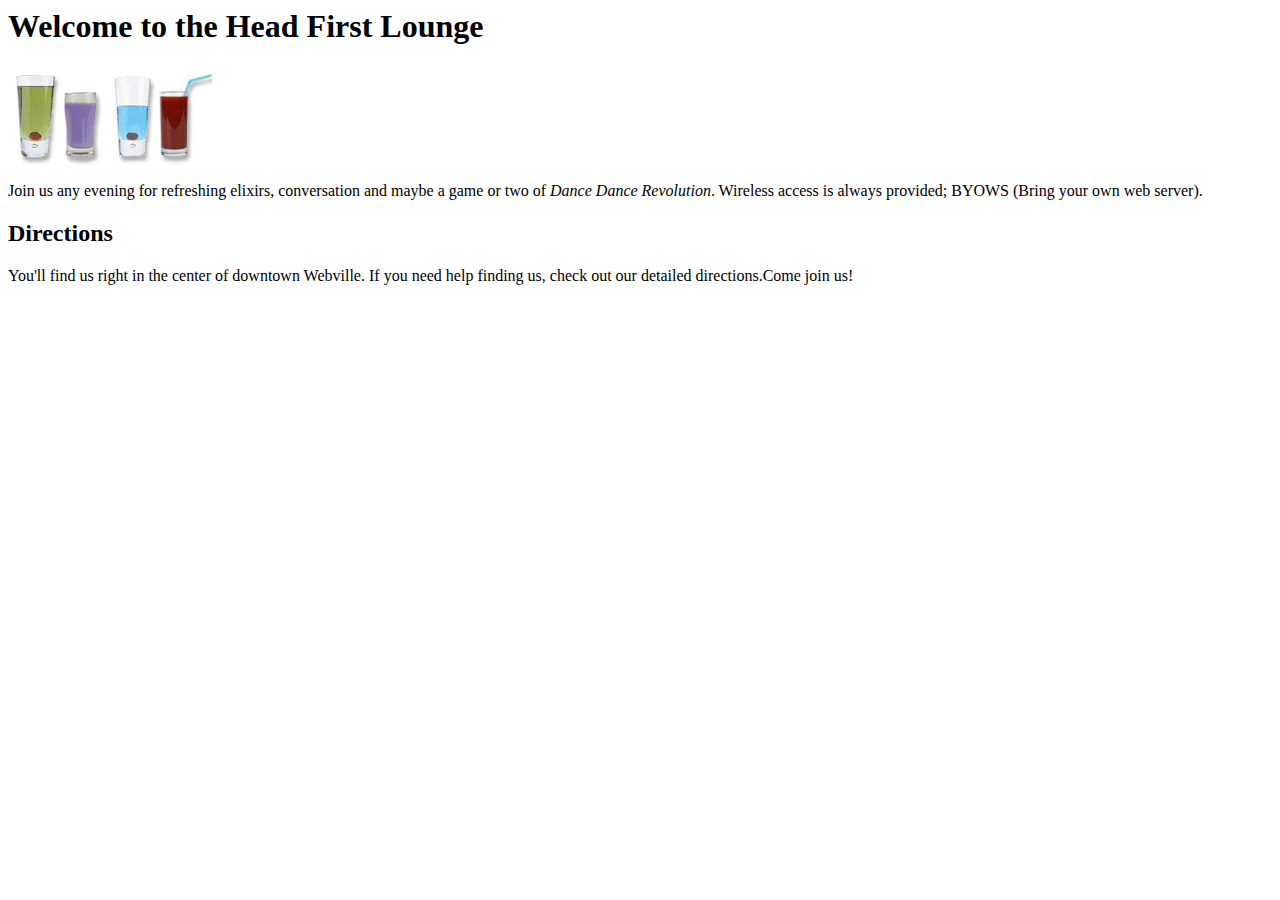
<file: 03/index.html>
<html><!--html标记代表我们要开始编写html代码-->
  <head><!--页面头部-->
    <title>Head First Lounge</title><!--页面标题-->
  </head><!--页面头部结束-->
  
  <body><!--页面内容-->
    <h1>Welcome to the Head First Lounge</h1><!--大标题-->
    <img src="drinks.gif"><!--图片-->
    <p><!--正文-->
      Join us any evening for 
      refreshing elixirs,
      conversation and maybe a game or two of
      <em>Dance Dance Revolution</em>.<!--强调-->
      Wireless access is always provided;
      BYOWS (Bring your own web server).
    </p><!--正文结束-->
    <h2>Directions</h2><!--小标题-->
    <p><!--正文-->
      You'll find us right in the center of downtown Webville.
      If you need help finding us, check out 
      our detailed directions.Come join us!
    </p><!--正文结束-->
  </body><!--页面内容结束-->
</html><!--html标记代表我们编写html代码结束-->
</file>
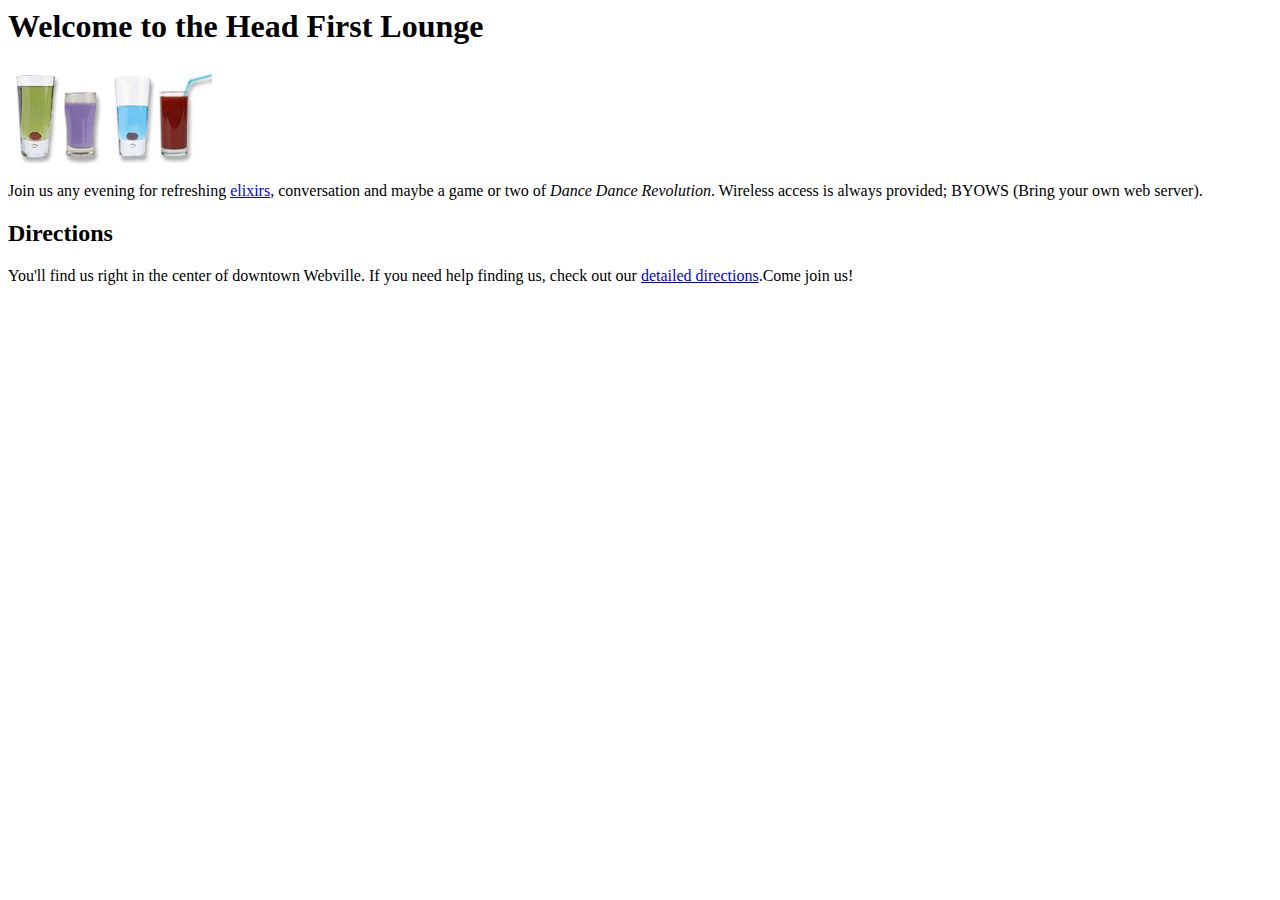
<file: 06/index.html>
<html><!--html标记代表我们要开始编写html代码-->
  <head><!--页面头部-->
    <title>Head First Lounge</title><!--页面标题-->
  </head><!--页面头部结束-->
  
  <body><!--页面内容-->
    <h1>Welcome to the Head First Lounge</h1><!--大标题-->
    <img src="drinks.gif"><!--图片-->
    <p><!--正文-->
      Join us any evening for 
      refreshing <a href="elixirs.html">elixirs</a>,
      conversation and maybe a game or two of
      <em>Dance Dance Revolution</em>.<!--强调-->
      Wireless access is always provided;
      BYOWS (Bring your own web server).
    </p><!--正文结束-->
    <h2>Directions</h2><!--小标题-->
    <p><!--正文-->
      You'll find us right in the center of downtown Webville.
      If you need help finding us, check out 
      our <a href="directions.html"> detailed directions</a>.Come join us!
    </p><!--正文结束-->
  </body><!--页面内容结束-->
</html><!--html标记代表我们编写html代码结束-->
</file>
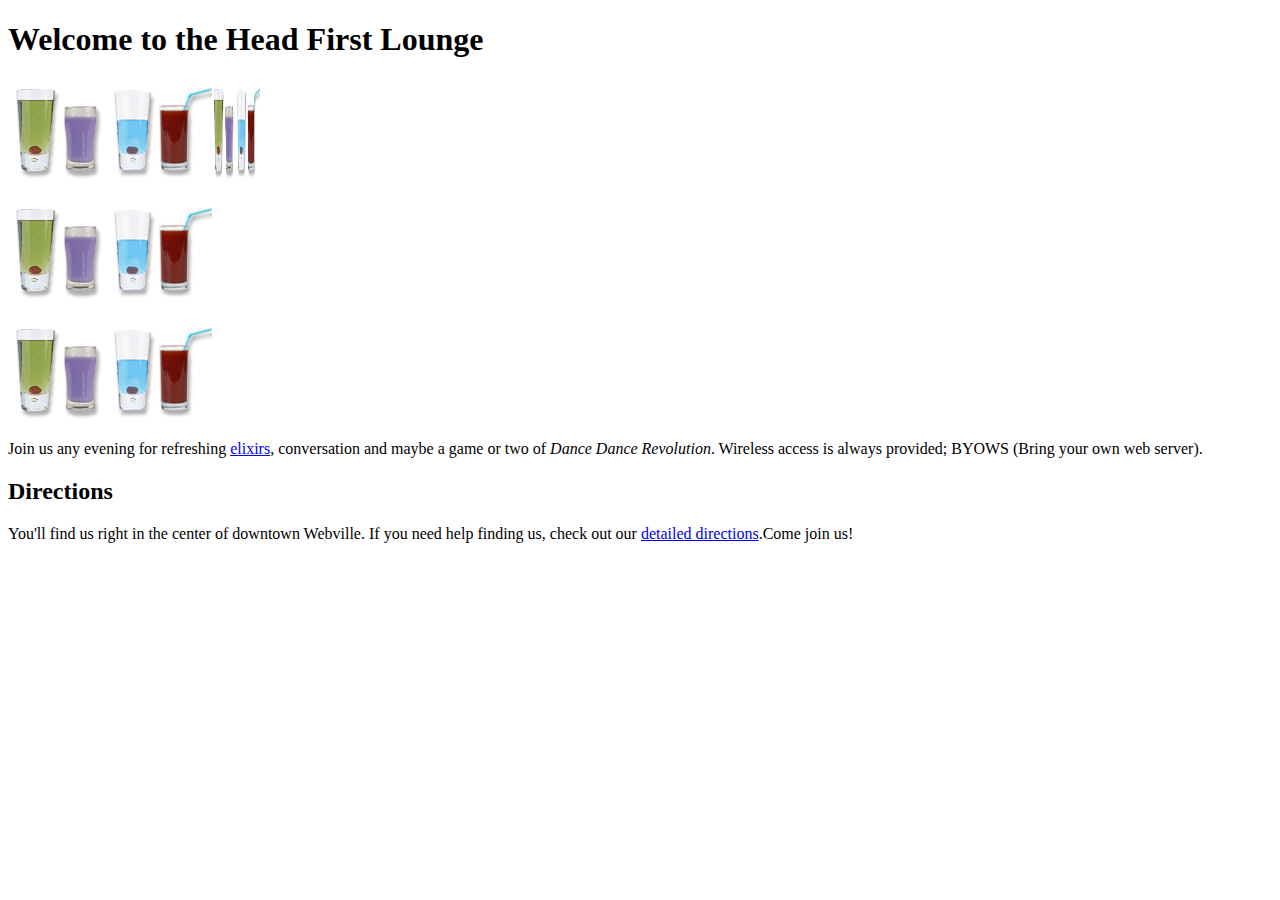
<file: 07/index.html>
<!doctype html>
<html><!--html标记代表我们要开始编写html代码-->
  <head><!--页面头部-->
    <title>Head First Lounge</title><!--页面标题-->
  </head><!--页面头部结束-->
  
  <body><!--页面内容-->
    <h1>Welcome to the Head First Lounge</h1><!--大标题-->
    <img src="images/drinks.gif" alt="there is a picture about drink"><!--图片--><img src="images/drinks.gif" alt="冷饮" width="48" height="100">
    <p><!--正文--><img src="images/drinks.gif" alt="there is a picture about drink"><!--图片-->
    <p><!--正文--><img src="images/drinks.gif" alt="there is a picture about drink"><!--图片-->
    <p><!--正文-->
      Join us any evening for 
      refreshing <a href="beverages/elixirs.html">elixirs</a>,
      conversation and maybe a game or two of
      <em>Dance Dance Revolution</em>.<!--强调-->
      Wireless access is always provided;
      BYOWS (Bring your own web server).
    </p><!--正文结束-->
    <h2>Directions</h2><!--小标题-->
    <p><!--正文-->
      You'll find us right in the center of downtown Webville.
      If you need help finding us, check out 
      our <a href="about/directions.html"> detailed directions</a>.Come join us!
    </p><!--正文结束-->
  </body><!--页面内容结束-->
</html><!--html标记代表我们编写html代码结束-->
</file>
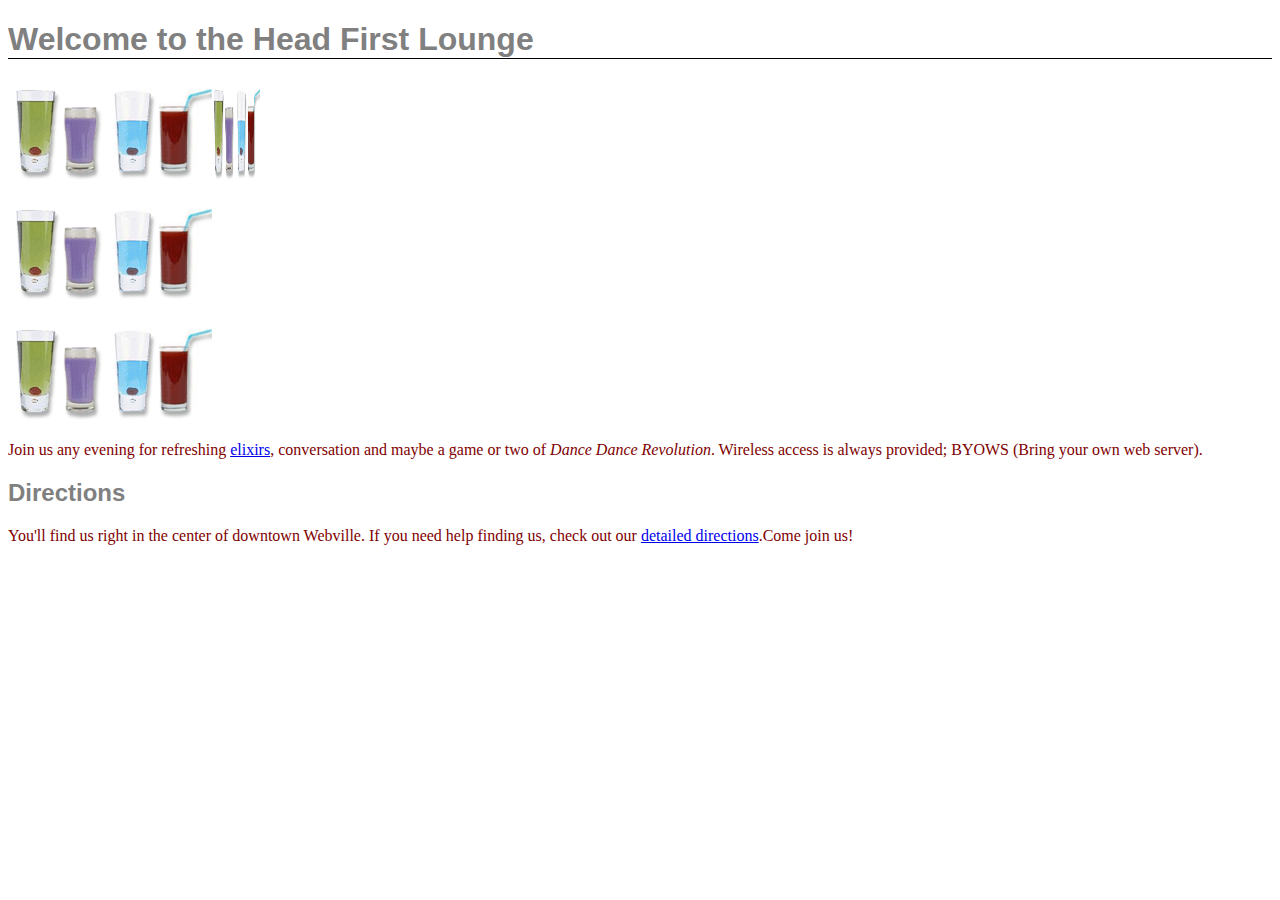
<file: 11/index.html>
<!doctype html>
<html><!--html标记代表我们要开始编写html代码-->
  <head><!--页面头部-->
    <title>Head First Lounge</title><!--页面标题-->
    <style>
    p{
       color: maroon;
    }
    h1,h2{
      font-family: Arial;
      color:grey;
    }
    h1{
      border-bottom: 1px solid black;
    }
    p{
    color: maroon;
    }
    </style>
  </head><!--页面头部结束-->
  
  <body><!--页面内容-->
    <h1>Welcome to the Head First Lounge</h1><!--大标题-->
    <img src="images/drinks.gif" alt="there is a picture about drink"><!--图片--><img src="images/drinks.gif" alt="冷饮" width="48" height="100">
    <p><!--正文--><img src="images/drinks.gif" alt="there is a picture about drink"><!--图片-->
    <p><!--正文--><img src="images/drinks.gif" alt="there is a picture about drink"><!--图片-->
    <p><!--正文-->
      Join us any evening for 
      refreshing <a href="beverages/elixirs.html">elixirs</a>,
      conversation and maybe a game or two of
      <em>Dance Dance Revolution</em>.<!--强调-->
      Wireless access is always provided;
      BYOWS (Bring your own web server).
    </p><!--正文结束-->
    <h2>Directions</h2><!--小标题-->
    <p><!--正文-->
      You'll find us right in the center of downtown Webville.
      If you need help finding us, check out 
      our <a href="about/directions.html"> detailed directions</a>.Come join us!
    </p><!--正文结束-->
  </body><!--页面内容结束-->
</html><!--html标记代表我们编写html代码结束-->
</file>
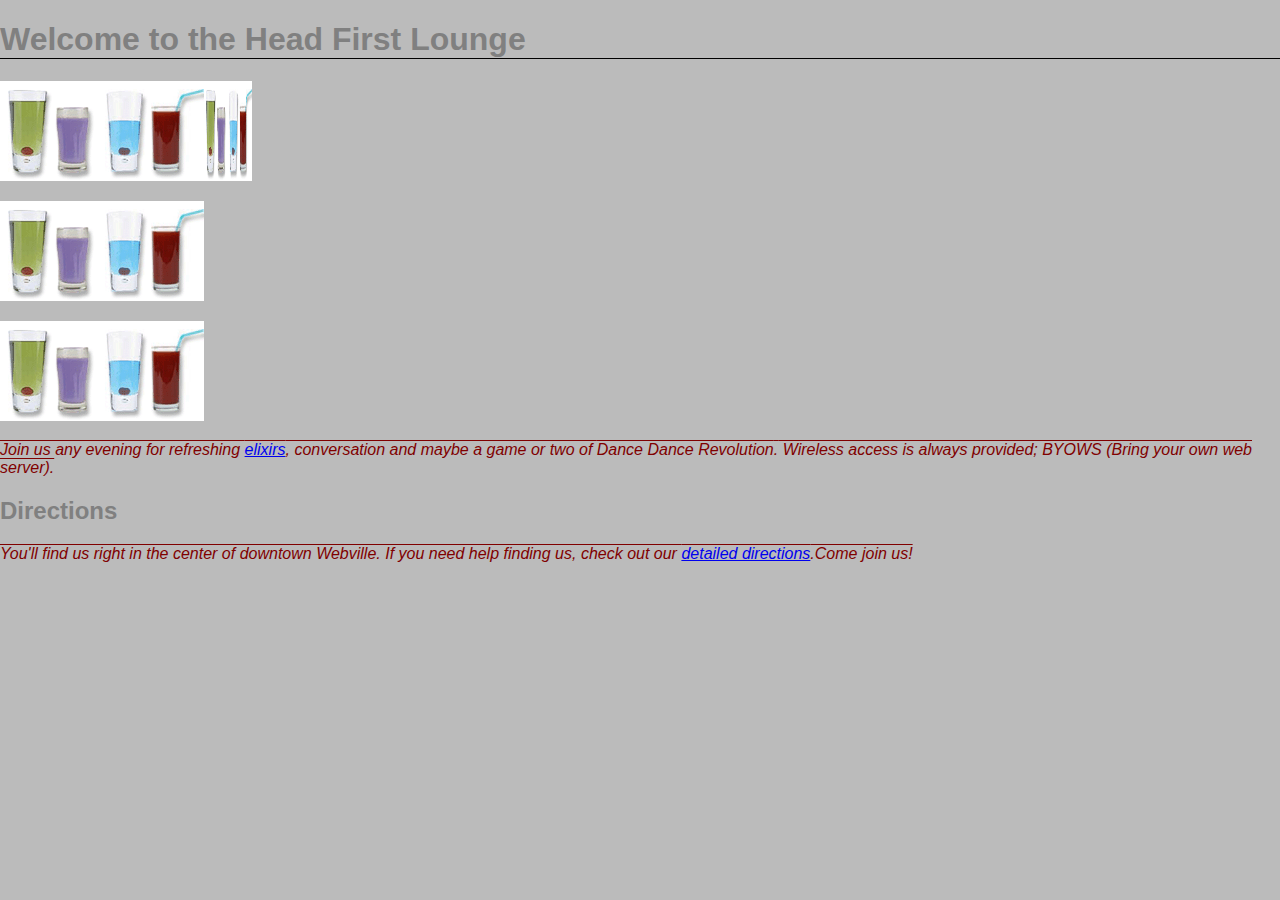
<file: 12/index.html>
<!doctype html>
<html><!--html标记代表我们要开始编写html代码-->
  <head><!--页面头部-->
  <style>body{
	background-color: #bbb;
}
p {
  font-style: italic;
}
p {
  text-decoration: overline;
}
</style>
    <title>Head First Lounge</title><!--页面标题-->
  </head><!--页面头部结束-->
   <link type ="text/css" rel="stylesheet" href="lounge.css">
  <body><!--页面内容-->
    <h1>Welcome to the Head First Lounge</h1><!--大标题-->
    <img src="images/drinks.gif" alt="there is a picture about drink"><!--图片--><img src="images/drinks.gif" alt="冷饮" width="48" height="100">
    <p><!--正文--><img src="images/drinks.gif" alt="there is a picture about drink"><!--图片-->
    <p><!--正文--><img src="images/drinks.gif" alt="there is a picture about drink"><!--图片-->
    <p><!--正文-->
      Join us any evening for 
      refreshing <a href="beverages/elixirs.html">elixirs</a>,
      conversation and maybe a game or two of
      <em>Dance Dance Revolution</em>.<!--强调-->
      Wireless access is always provided;
      BYOWS (Bring your own web server).
    </p><!--正文结束-->
    <h2>Directions</h2><!--小标题-->
    <p><!--正文-->
      You'll find us right in the center of downtown Webville.
      If you need help finding us, check out 
      our <a href="about/directions.html"> detailed directions</a>.Come join us!
    </p><!--正文结束-->
  </body><!--页面内容结束-->
</html><!--html标记代表我们编写html代码结束-->
</file>
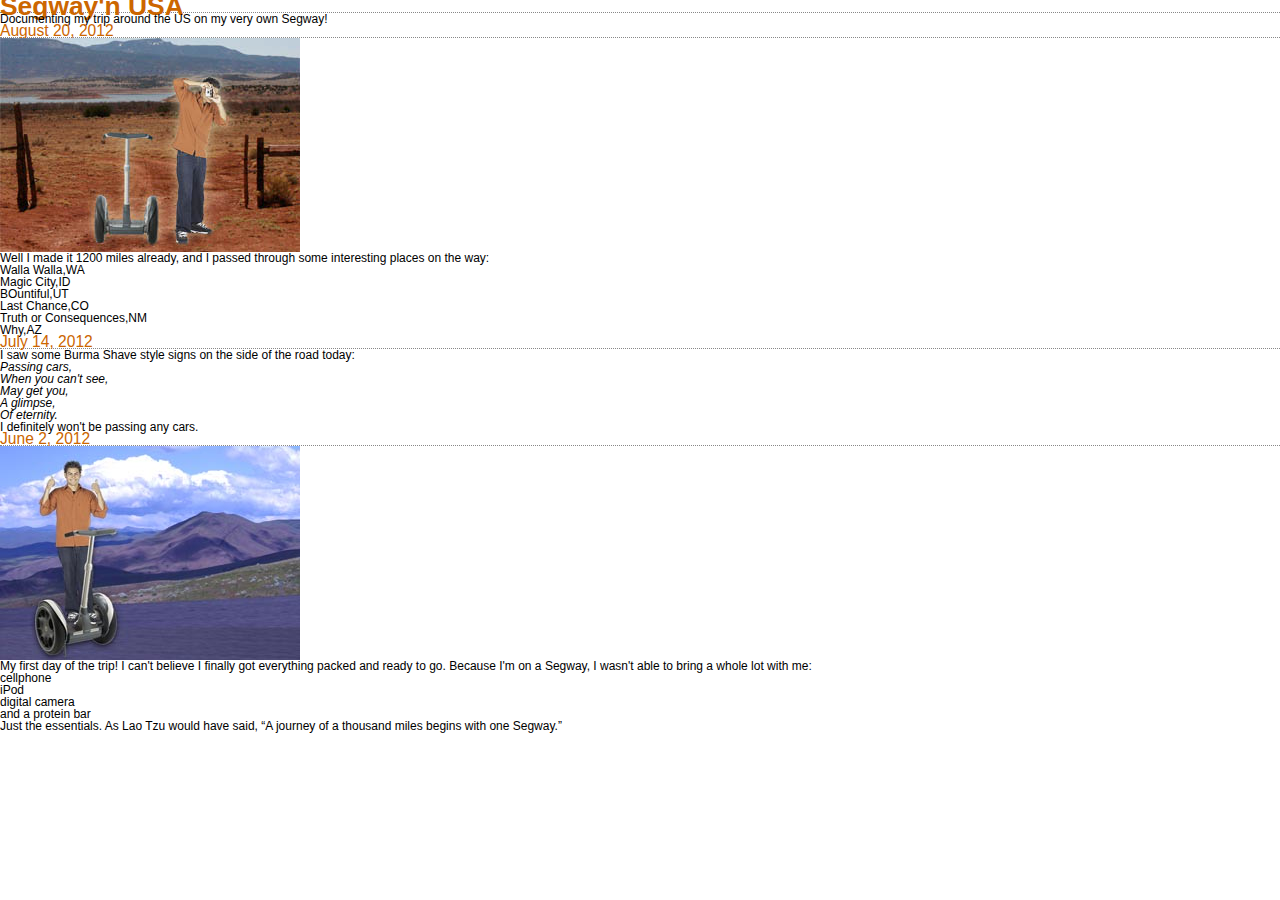
<file: 15/index.html>
<html>
  <head>
    <title>My Trip Around the USA on a Segway</title>
     <link type ="text/css" rel="stylesheet" href="journal.css">
  </head>
  <body>

    <h1>Segway'n USA</h1>
    <p>
      Documenting my trip around the US on my very own Segway!
    </p>

    <h2>August 20, 2012</h2>
    <img src="images/152segway2.jpg">
    <p>
      Well I made it 1200 miles already, and I passed
      through some interesting places on the way:    
    </p>
     <ol>
       <li>Walla Walla,WA</li>
       <li>Magic City,ID</li>
       <li>BOuntiful,UT</li>
       <li>Last Chance,CO</li>
       <li>Truth or Consequences,NM</li>
       <li>Why,AZ</li>
     </ol> 
    
    <h2>July 14, 2012</h2>
    <p>
      I saw some Burma Shave style signs on the side of the
      road today:
    </p>
    <blockquote>
      Passing cars,<br>
      When you can't see,<br>
      May get you,<br>
      A glimpse,<br>
      Of eternity. <br>
    </blockquote>
    <p>
      I definitely won't be passing any cars.
    </p>

    <h2>June 2, 2012</h2>
    <img src="images/151segway1.jpg">
    <p>
      My first day of the trip!  I can't believe I finally got
      everything packed and ready to go.  Because I'm on a Segway,
      I wasn't able to bring a whole lot with me:
      <ul>
       <li>cellphone</li>
       <li>iPod</li>
       <li>digital camera</li>
       <li>and a protein bar</li>
      </ul>
      Just the essentials.  As
      Lao Tzu would have said, <q>A journey of a 
      thousand miles begins with one Segway.</q>
    </p>

  </body>
</html>
</file>
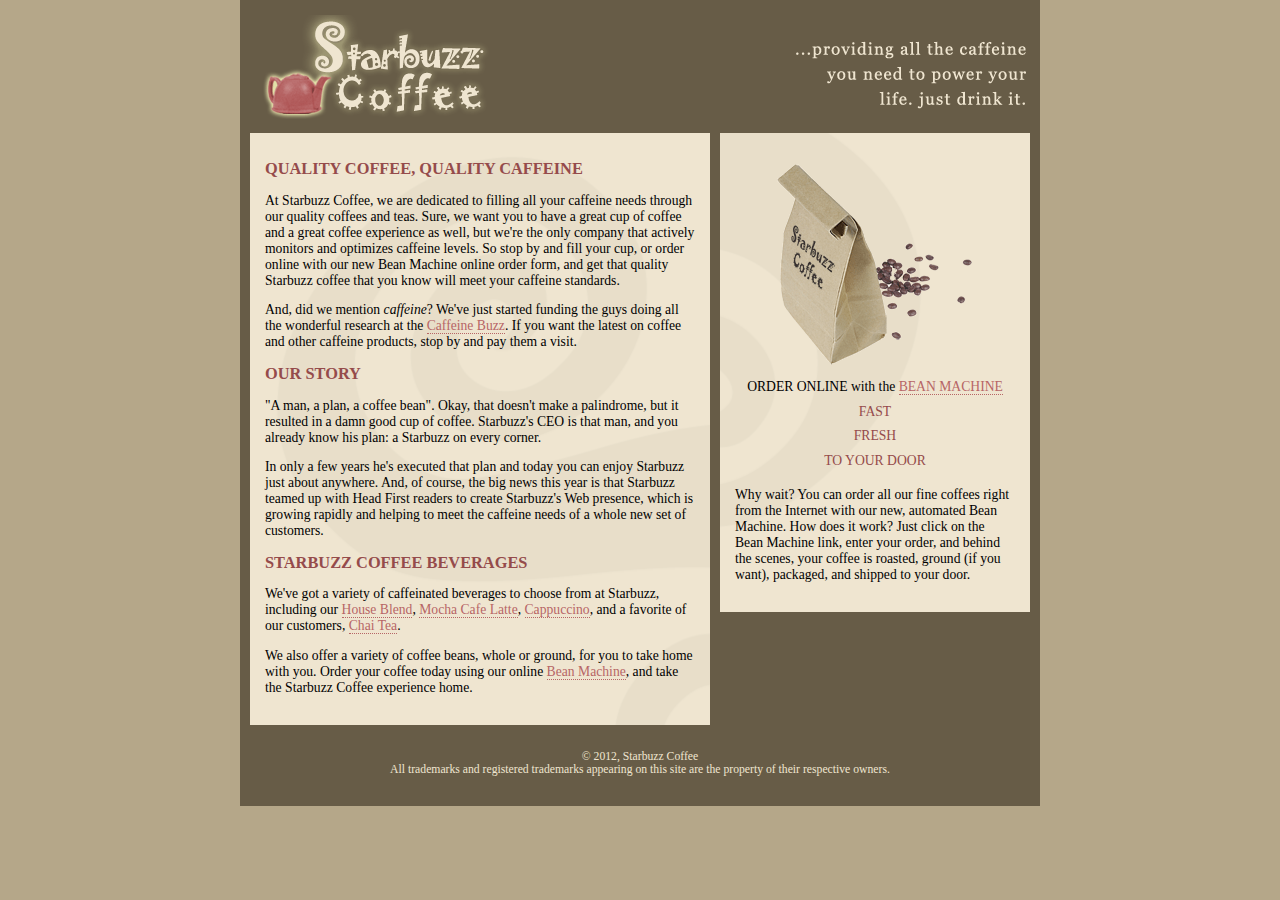
<file: 22/index.html>
<!DOCTYPE html>
<html>
  <head>
    <meta charset="utf-8">
    <title>Starbuzz Coffee</title>
    <link rel="stylesheet" type="text/css" href="starbuzz.css">
  </head> 

  <body>
  <div class="allcontent">
  <div class="header">
      <img src="images/header.gif" alt="Starbuzz Coffee header image">
    </div>

  <div class="sidebar">
      <p class="beanheading">
        <img src="images/bag.gif" alt="Bean Machine bag">
        <br>
        ORDER ONLINE
        with the 
        <a href="form.html">BEAN MACHINE</a>
        <br>
        <span class="slogan">
            FAST <br>
            FRESH <br>
            TO YOUR DOOR <br>
        </span>
      </p>
      <p>
        Why wait?  You can order all our fine coffees right from the Internet with our new, 
        automated Bean Machine.  How does it work?  Just click on the Bean Machine link, 
        enter your order, and behind the scenes, your coffee is roasted, ground 
        (if you want), packaged, and shipped to your door.
      </p>
    </div>

  <div class="main">
      <h1>QUALITY COFFEE, QUALITY CAFFEINE</h1>
      <p>
        At Starbuzz Coffee, we are dedicated to filling all your  caffeine needs through our 
        quality coffees and teas. Sure, we want you to have a great cup of coffee and a great 
        coffee experience as well, but we're the only company that actively monitors and 
        optimizes caffeine levels. So stop by and fill your cup, or order online with our new Bean 
        Machine online order form, and get that quality Starbuzz coffee that you know will meet 
        your caffeine standards.
      </p>
      <p>
        And, did we mention <em>caffeine</em>? We've just started funding the guys doing all 
        the wonderful research at the <a href="http://buzz.wickedlysmart.com"
        title="Read all about caffeine on the Buzz">Caffeine Buzz</a>.
        If you want the latest on coffee and other caffeine products, 
        stop by and pay them a visit.
      </p>
      <h1>OUR STORY</h1>
      <p>
        "A man, a plan, a coffee bean". Okay, that doesn't make a palindrome, but it resulted
        in a damn good cup of coffee.  Starbuzz's CEO is that man, and you already know his 
        plan: a Starbuzz on every corner.
      </p> 
      <p>In only a few years he's executed that plan and today 
        you can enjoy Starbuzz just about anywhere.  And, of course, the big news this year 
        is that Starbuzz teamed up with Head First readers to create Starbuzz's Web presence,  
        which is growing rapidly and helping to meet the caffeine needs of a whole new set of 
        customers.  
      </p>
      <h1>STARBUZZ COFFEE BEVERAGES</h1>
      <p>
        We've got a variety of caffeinated beverages to choose
        from at Starbuzz, including our 
        <a href="beverages.html#house" title="House Blend">House Blend</a>,
        <a href="beverages.html#mocha" title="Mocha Cafe Latte">Mocha Cafe Latte</a>, 
        <a href="beverages.html#cappuccino" title="Cappuccino">Cappuccino</a>,
        and a favorite of our customers, 
        <a href="beverages.html#chai" title="Chai Tea">Chai Tea</a>.
      </p>
      <p>
        We also offer a variety of coffee beans, whole or ground, for you to
        take home with you.  Order your coffee today using our online
        <a href="form.html">Bean Machine</a>, and take
        the Starbuzz Coffee experience home.
      </p>
    </div>
    

  <div class="footer">
      &copy; 2012, Starbuzz Coffee
      <br>
      All trademarks and registered trademarks appearing on 
      this site are the property of their respective owners.
    </div>

  </body>
</html>
</file>
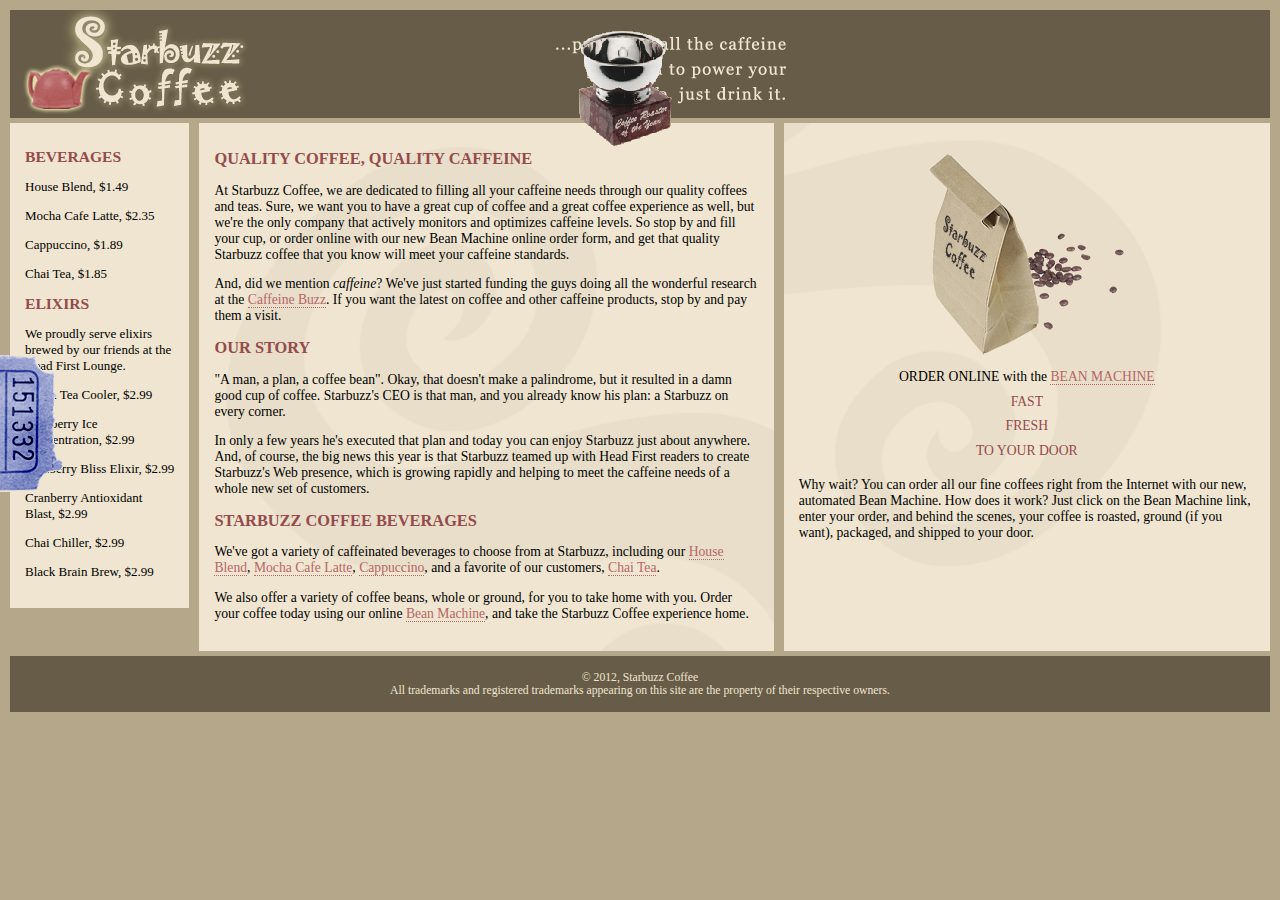
<file: 25/index.html>
<!DOCTYPE html>
<html>
  <head>
    <meta charset="utf-8">
    <title>Starbuzz Coffee</title>
    <link rel="stylesheet" type="text/css" href="starbuzz.css">
  </head> 

  <body>
    <header class="top">
      <img src="images/header.gif" alt="Starbuzz Coffee header image">
    </header>
    <div class="award">
	  <img src="images/award.gif" alt="Roaster of the Year award">
    </div>
    <div class="tableContainer">
    <div class="tableRow">
    <section class="drinks">
	<h1>BEVERAGES</h1>
	<p>House Blend, $1.49</p>
	<p>Mocha Cafe Latte, $2.35</p>
	<p>Cappuccino, $1.89</p>
	<p>Chai Tea, $1.85</p>
	<h1>ELIXIRS</h1>
	<p>
		We proudly serve elixirs brewed by our friends
		at the Head First Lounge.
	</p>
	<p>Green Tea Cooler, $2.99</p>
	<p>Raspberry Ice Concentration, $2.99</p>
	<p>Blueberry Bliss Elixir, $2.99</p>
	<p>Cranberry Antioxidant Blast, $2.99</p>
	<p>Chai Chiller, $2.99</p>
	<p>Black Brain Brew, $2.99</p>
    </section>
    <section id="main">
      <h1>QUALITY COFFEE, QUALITY CAFFEINE</h1>
      <p>
        At Starbuzz Coffee, we are dedicated to filling all your  caffeine needs through our 
        quality coffees and teas. Sure, we want you to have a great cup of coffee and a great 
        coffee experience as well, but we're the only company that actively monitors and 
        optimizes caffeine levels. So stop by and fill your cup, or order online with our new Bean 
        Machine online order form, and get that quality Starbuzz coffee that you know will meet 
        your caffeine standards.
      </p>
      <p>
        And, did we mention <em>caffeine</em>? We've just started funding the guys doing all 
        the wonderful research at the <a href="http://buzz.wickedlysmart.com"
        title="Read all about caffeine on the Buzz">Caffeine Buzz</a>.
        If you want the latest on coffee and other caffeine products, 
        stop by and pay them a visit.
      </p>
      <h1>OUR STORY</h1>
      <p>
        "A man, a plan, a coffee bean". Okay, that doesn't make a palindrome, but it resulted
        in a damn good cup of coffee.  Starbuzz's CEO is that man, and you already know his 
        plan: a Starbuzz on every corner.
      </p> 
      <p>In only a few years he's executed that plan and today 
        you can enjoy Starbuzz just about anywhere.  And, of course, the big news this year 
        is that Starbuzz teamed up with Head First readers to create Starbuzz's Web presence,  
        which is growing rapidly and helping to meet the caffeine needs of a whole new set of 
        customers.  
      </p>
      <h1>STARBUZZ COFFEE BEVERAGES</h1>
      <p>
        We've got a variety of caffeinated beverages to choose
        from at Starbuzz, including our 
        <a href="beverages.html#house" title="House Blend">House Blend</a>,
        <a href="beverages.html#mocha" title="Mocha Cafe Latte">Mocha Cafe Latte</a>, 
        <a href="beverages.html#cappuccino" title="Cappuccino">Cappuccino</a>,
        and a favorite of our customers, 
        <a href="beverages.html#chai" title="Chai Tea">Chai Tea</a>.
      </p>
      <p>
        We also offer a variety of coffee beans, whole or ground, for you to
        take home with you.  Order your coffee today using our online
        <a href="form.html">Bean Machine</a>, and take
        the Starbuzz Coffee experience home.
      </p>
    </section>

    <aside>
      <p class="beanheading">
        <img src="images/bag.gif" alt="Bean Machine bag">
        <br>
        ORDER ONLINE
        with the 
        <a href="form.html">BEAN MACHINE</a>
        <br>
        <span class="slogan">
            FAST <br>
            FRESH <br>
            TO YOUR DOOR <br>
        </span>
      </p>
      <p>
        Why wait?  You can order all our fine coffees right from the Internet with our new, 
        automated Bean Machine.  How does it work?  Just click on the Bean Machine link, 
        enter your order, and behind the scenes, your coffee is roasted, ground 
        (if you want), packaged, and shipped to your door.
      </p>
    </aside>
    </div>
    </div>
    <div class="coupon">
	<a href="freecoffee.html" title="Click here to get your free coffee">
		<img src="images/ticket.gif" alt="Starbuzz coupon ticket">
	</a>
    </div>
    <footer>
      &copy; 2012, Starbuzz Coffee
      <br>
      All trademarks and registered trademarks appearing on 
      this site are the property of their respective owners.
    </footer>

  </body>
</html>
</file>
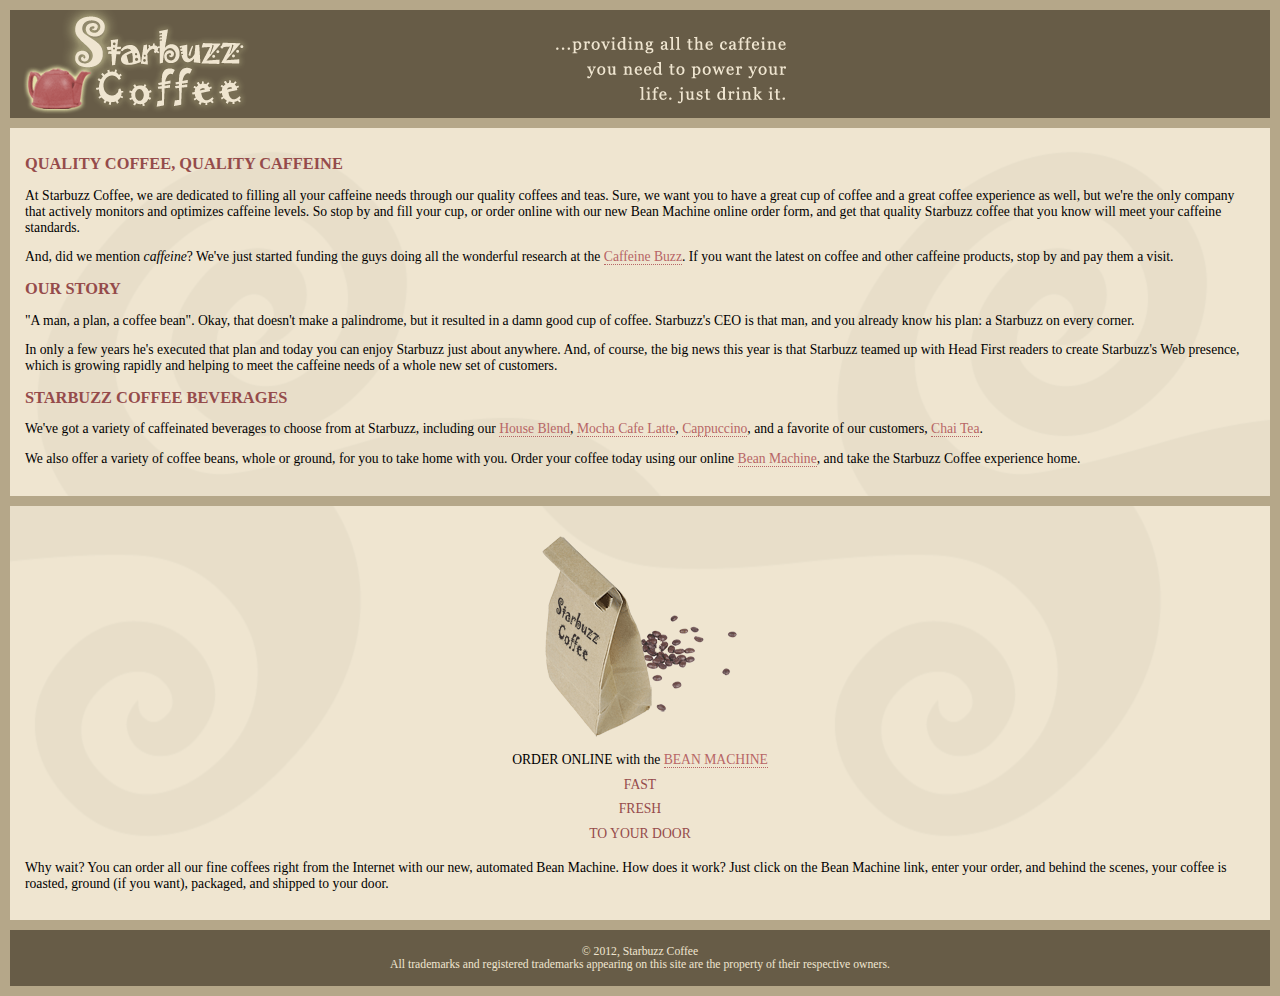
<file: 16/starbuzz/index.html>
<!DOCTYPE html>
<html>
  <head>
    <meta charset="utf-8">
    <title>Starbuzz Coffee</title>
    <link rel="stylesheet" type="text/css" href="starbuzz.css">
  </head> 

  <body>
    <div id="header">
      <img src="images/header.gif" alt="Starbuzz Coffee header image">
    </div>

    <div id="main">
      <h1>QUALITY COFFEE, QUALITY CAFFEINE</h1>
      <p>
        At Starbuzz Coffee, we are dedicated to filling all your  caffeine needs through our 
        quality coffees and teas. Sure, we want you to have a great cup of coffee and a great 
        coffee experience as well, but we're the only company that actively monitors and 
        optimizes caffeine levels. So stop by and fill your cup, or order online with our new Bean 
        Machine online order form, and get that quality Starbuzz coffee that you know will meet 
        your caffeine standards.
      </p>
      <p>
        And, did we mention <em>caffeine</em>? We've just started funding the guys doing all 
        the wonderful research at the <a href="http://buzz.wickedlysmart.com"
        title="Read all about caffeine on the Buzz">Caffeine Buzz</a>.
        If you want the latest on coffee and other caffeine products, 
        stop by and pay them a visit.
      </p>
      <h1>OUR STORY</h1>
      <p>
        "A man, a plan, a coffee bean". Okay, that doesn't make a palindrome, but it resulted
        in a damn good cup of coffee.  Starbuzz's CEO is that man, and you already know his 
        plan: a Starbuzz on every corner.
      </p> 
      <p>In only a few years he's executed that plan and today 
        you can enjoy Starbuzz just about anywhere.  And, of course, the big news this year 
        is that Starbuzz teamed up with Head First readers to create Starbuzz's Web presence,  
        which is growing rapidly and helping to meet the caffeine needs of a whole new set of 
        customers.  
      </p>
      <h1>STARBUZZ COFFEE BEVERAGES</h1>
      <p>
        We've got a variety of caffeinated beverages to choose
        from at Starbuzz, including our 
        <a href="beverages.html#house" title="House Blend">House Blend</a>,
        <a href="beverages.html#mocha" title="Mocha Cafe Latte">Mocha Cafe Latte</a>, 
        <a href="beverages.html#cappuccino" title="Cappuccino">Cappuccino</a>,
        and a favorite of our customers, 
        <a href="beverages.html#chai" title="Chai Tea">Chai Tea</a>.
      </p>
      <p>
        We also offer a variety of coffee beans, whole or ground, for you to
        take home with you.  Order your coffee today using our online
        <a href="form.html">Bean Machine</a>, and take
        the Starbuzz Coffee experience home.
      </p>
    </div>

    <div id="sidebar">
      <p class="beanheading">
        <img src="images/bag.gif" alt="Bean Machine bag">
        <br>
        ORDER ONLINE
        with the 
        <a href="form.html">BEAN MACHINE</a>
        <br>
        <span class="slogan">
            FAST <br>
            FRESH <br>
            TO YOUR DOOR <br>
        </span>
      </p>
      <p>
        Why wait?  You can order all our fine coffees right from the Internet with our new, 
        automated Bean Machine.  How does it work?  Just click on the Bean Machine link, 
        enter your order, and behind the scenes, your coffee is roasted, ground 
        (if you want), packaged, and shipped to your door.
      </p>
    </div>

    <div id="footer">
      &copy; 2012, Starbuzz Coffee
      <br>
      All trademarks and registered trademarks appearing on 
      this site are the property of their respective owners.
    </div>

  </body>
</html>
</file>
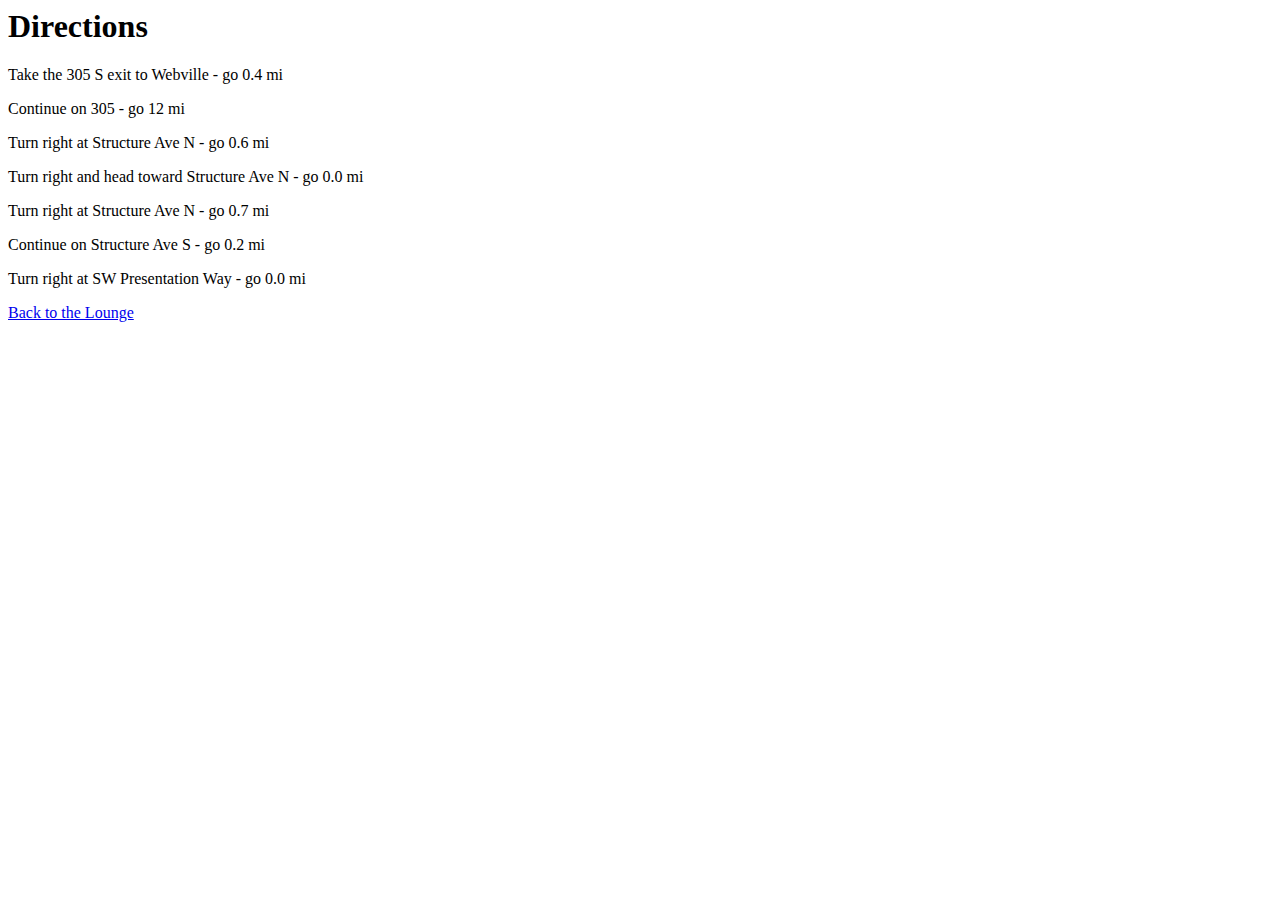
<file: 06/directions.html>
<html>
  <head>
    <title>Head First Lounge Directions</title>
  </head>
  <body>
    <h1>Directions</h1>
    <p>Take the 305 S exit to Webville - go 0.4 mi</p>
    <p>Continue on 305 - go 12 mi</p>
    <p>Turn right at Structure Ave N - go 0.6 mi</p>
    <p>Turn right and head toward Structure Ave N - go 0.0 mi</p>
    <p>Turn right at Structure Ave N - go 0.7 mi</p>
    <p>Continue on Structure Ave S - go 0.2 mi</p>
    <p>Turn right at SW Presentation Way - go 0.0 mi</p>
    <p>
	    <a href="index.html">Back to the Lounge</a>
	  </p>
  </body>
</html>
</file>
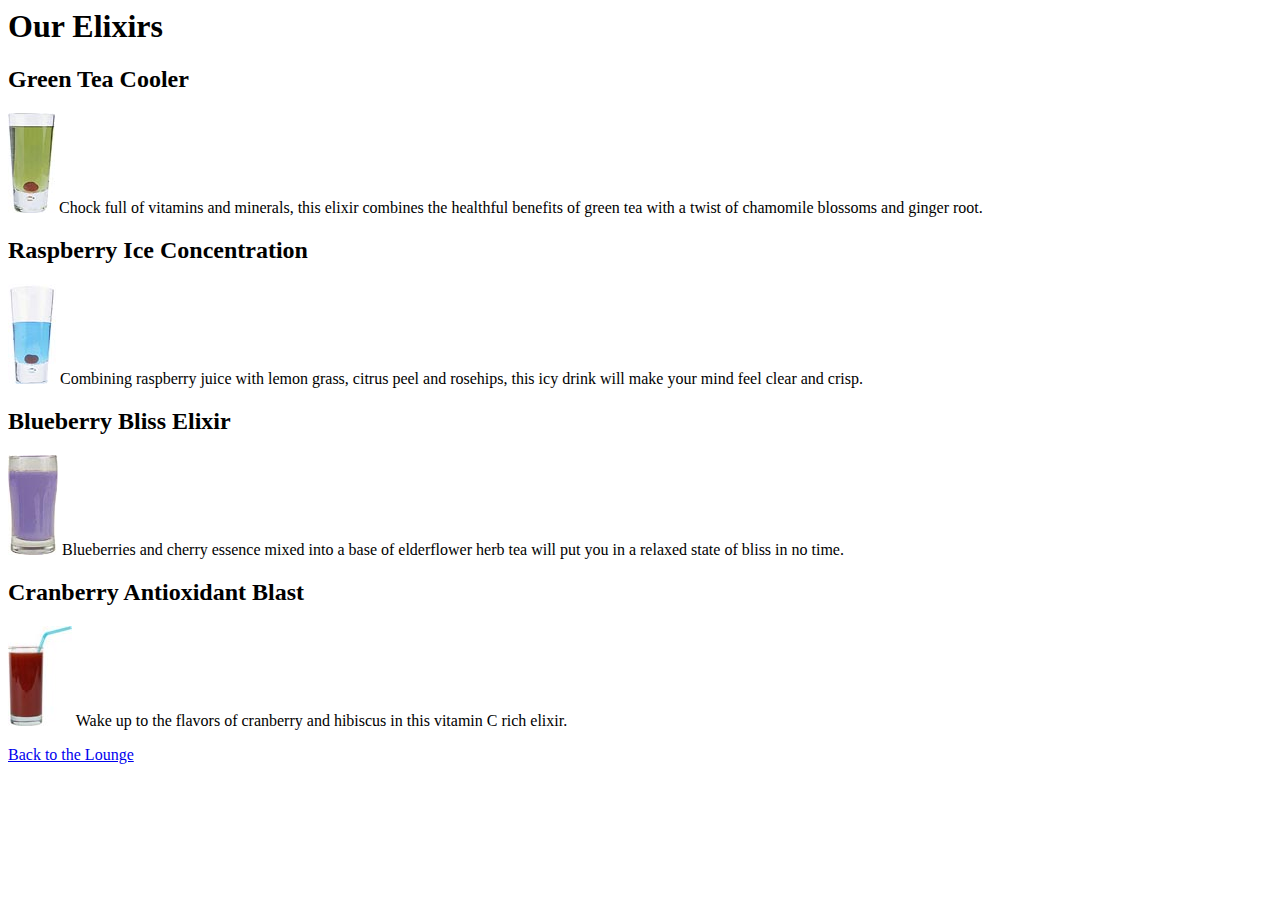
<file: 06/elixirs.html>
<html>
  <head>
	  <title>Head First Lounge Elixirs</title>
  </head>
  <body>
    <h1>Our Elixirs</h1>

    <h2>Green Tea Cooler</h2>
    <p>
      <img src="green.jpg">
      Chock full of vitamins and minerals, this elixir
      combines the healthful benefits of green tea with
      a twist of chamomile blossoms and ginger root.
    </p>
    <h2>Raspberry Ice Concentration</h2>
    <p>
      <img src="lightblue.jpg">
      Combining raspberry juice with lemon grass,
      citrus peel and rosehips, this icy drink
      will make your mind feel clear and crisp.
    </p>
    <h2>Blueberry Bliss Elixir</h2>
    <p>
      <img src="blue.jpg">
      Blueberries and cherry essence mixed into a base
      of elderflower herb tea will put you in a relaxed
      state of bliss in no time.
    </p>
    <h2>Cranberry Antioxidant Blast</h2>
    <p>
      <img src="red.jpg">
      Wake up to the flavors of cranberry and hibiscus
      in this vitamin C rich elixir.
    </p>
		<p>
			<a href="index.html">Back to the Lounge</a>
		</p>
  </body>
</html>
</file>
<file: 12/lounge.css>
body {
  font-family: Arial;
  color: grey;
  margin: 0px;
  padding: 0px;
}


h1 {
  border-bottom: 1px solid black;
}

p {
  color: maroon;
}
</file>
<file: 15/journal.css>
body {
  font-family: Verdana,Geneva,'Arial';
  
}

html {
  font-size: 12px;
}

h1 {
  font-size: 2.2rem;
}

h2 {
  font-size: 1.3rem;
  font-weight: normal;
}

blockquote{
  font-style: italic;
}

h1,h2 {
  color:#cc6600;
  text-decoration: underline;
  text-decoration: none;
  border-bottom: thin dotted #888888;
}

* {
  margin: 0px;
  padding:  0px;
  line-height: 12px;
}
</file>
<file: 22/starbuzz.css>
body { 
  background-color: #b5a789;
  font-family:      Georgia, "Times New Roman", Times, serif;
  font-size:        small;
  margin:           0px;
}

.header {
  background-color: #675c47;
  margin:           10px;
  height:           108px;
}

.main {
  background:       #efe5d0 url(images/background.gif) top left;
  font-size:        105%;
  padding:          15px;
  margin:           0px 330px 10px 10px;
}

.sidebar {
  background:       #efe5d0 url(images/background.gif) bottom right;
  font-size:        105%;
  padding:          15px;
  margin:           0px 10px 10px 10px;
  width:            280px;
  float:            right;
}

.footer {
  background-color: #675c47;
  color:            #efe5d0;
  text-align:       center;
  padding:          15px;
  margin:           10px;
  font-size:        90%;
  clear:            right;
}

h1 {
  font-size:        120%;
  color:            #954b4b;
}

.slogan { color: #954b4b; }

.beanheading {
  text-align:       center;
  line-height:      1.8em;
}

a:link {
  color:            #b76666;
  text-decoration:  none;
  border-bottom:    thin dotted #b76666;
}
a:visited {
  color:            #675c47;
  text-decoration:  none;
  border-bottom:    thin dotted #675c47;
}
.allcontent {
  width: 800px;
  padding-top: 5px;
  padding-bottom: 5px;
  background-color: #675c47;
  margin-left: auto;
  margin-right: auto;
}
</file>
<file: 25/starbuzz.css>
body { 
  background-color: #b5a789;
  font-family:      Georgia, "Times New Roman", Times, serif;
  font-size:        small;
  margin:           0px;
}

header {
  background-color: #675c47;
  margin:           10px;
  height:           108px;
  margin-bottom:    -5px;
}

#main {
  background:       #efe5d0 url(images/background.gif) top left;
  font-size:        105%;
  padding:          15px;
  margin:           0px 10px 10px 10px;
}

aside {
  background:       #efe5d0 url(images/background.gif) bottom right;
  font-size:        105%;
  padding:          15px;
  margin:           0px 10px 10px 10px;
}

footer {
  background-color: #675c47;
  color:            #efe5d0;
  text-align:       center;
  padding:          15px;
  margin:           -5px 10px;
  font-size:        90%;
}

h1 {
  font-size:        120%;
  color:            #954b4b;
}

.slogan { color: #954b4b; }

.beanheading {
  text-align:       center;
  line-height:      1.8em;
}

a:link {
  color:            #b76666;
  text-decoration:  none;
  border-bottom:    thin dotted #b76666;
}
a:visited {
  color:            #675c47;
  text-decoration:  none;
  border-bottom:    thin dotted #675c47;
}

div.tableContainer {
  display: table;
  border-spacing: 10px;
}

div.tableRow {
  display: table-row;
}

#main {
  display: table-cell;
  vertical-align: top;
}

aside {
  display: table-cell;
  vertical-align: top;
}

.drinks {
  background-color: #efe5d0;
  padding: 15px;
}

.award {
  position: absolute;
  top: 30px;
  left: 45%;
}

.coupon {
	position: fixed;
	top: 350px;
	left: -210px;
  transition: left 0.5s ease;
}

.coupon a, img{
	border: none;
}

.coupon:hover {
  left: 0px;
}
</file>
<file: 16/starbuzz/starbuzz.css>
body { 
  background-color: #b5a789;
  font-family:      Georgia, "Times New Roman", Times, serif;
  font-size:        small;
  margin:           0px;
}

#header {
  background-color: #675c47;
  margin:           10px;
  height:           108px;
}

#main {
  background:       #efe5d0 url(images/background.gif) top left;
  font-size:        105%;
  padding:          15px;
  margin:           0px 10px 10px 10px;
}

#sidebar {
  background:       #efe5d0 url(images/background.gif) bottom right;
  font-size:        105%;
  padding:          15px;
  margin:           0px 10px 10px 10px;
}

#footer {
  background-color: #675c47;
  color:            #efe5d0;
  text-align:       center;
  padding:          15px;
  margin:           10px;
  font-size:        90%;
}

h1 {
  font-size:        120%;
  color:            #954b4b;
}

.slogan { color: #954b4b; }

.beanheading {
  text-align:       center;
  line-height:      1.8em;
}

a:link {
  color:            #b76666;
  text-decoration:  none;
  border-bottom:    thin dotted #b76666;
}
a:visited {
  color:            #675c47;
  text-decoration:  none;
  border-bottom:    thin dotted #675c47;
}
</file>
